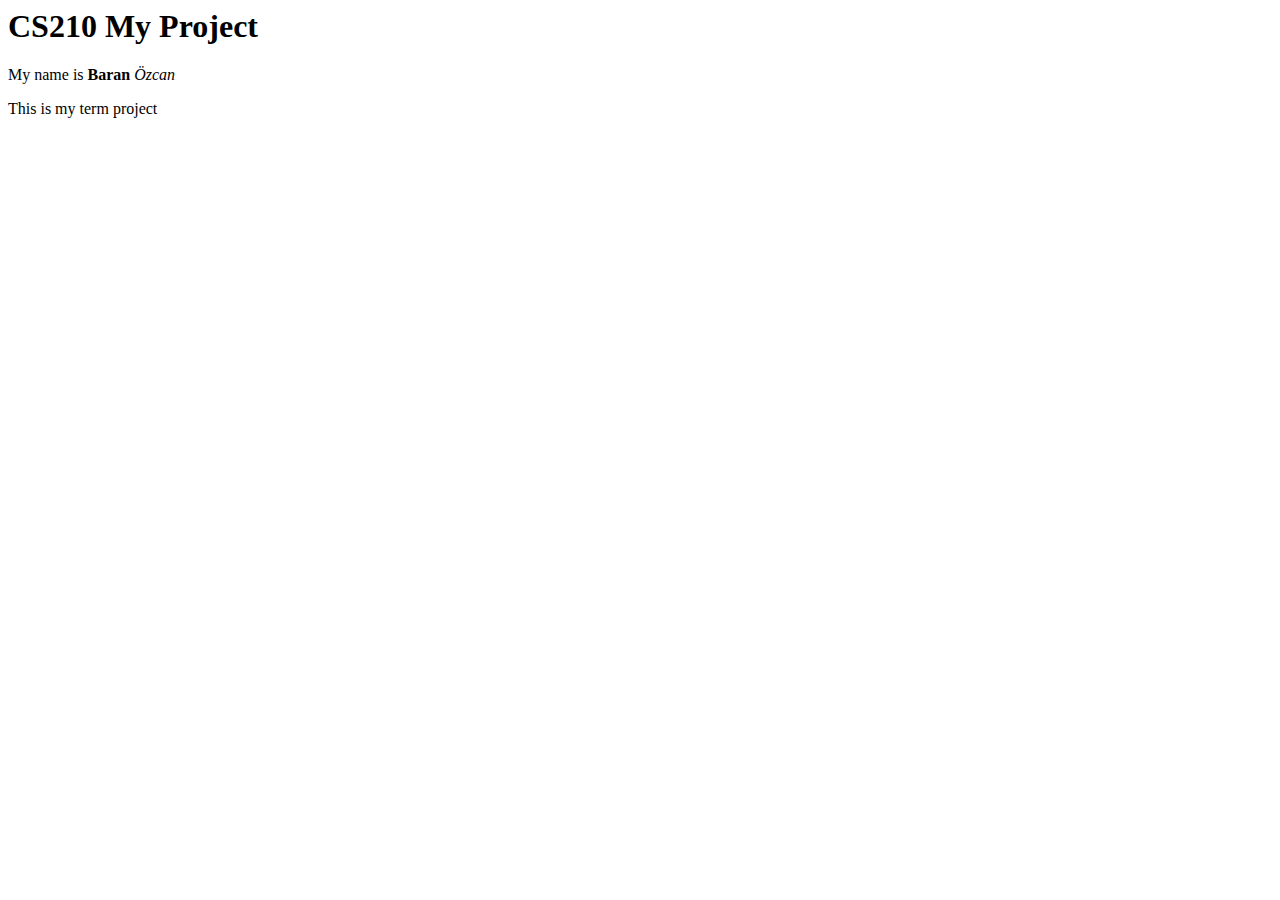
<file: page.html>
<html lang="en">
<head>
    <meta charset="UTF-8">
    <meta name="viewport" content="width=device-width, initial-scale=1.0">
    <title>Document</title>
</head>
<body>
    <h1>CS210 My Project</h1>
    <p>My name is <strong>Baran</strong> <em>Özcan</em></p>
    <p>This is my term project</p>
</body>
</html>
</file>
